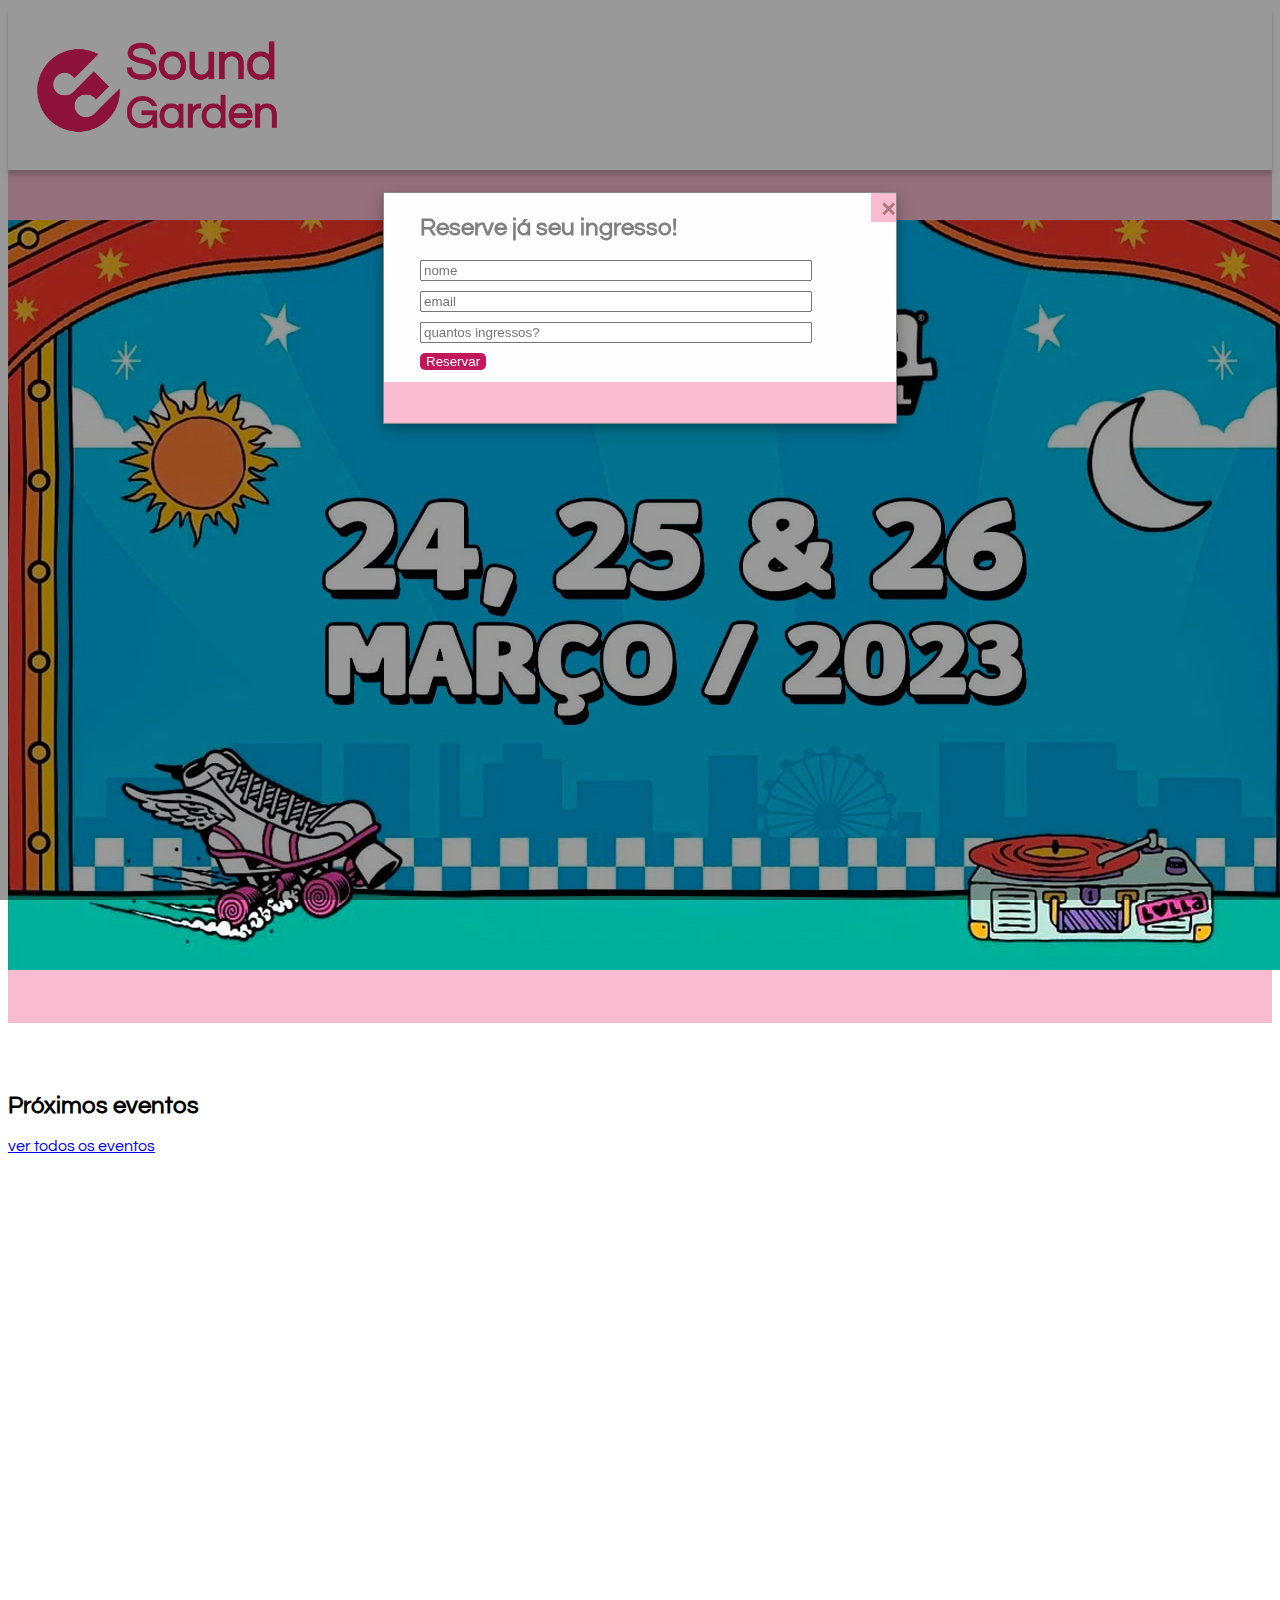
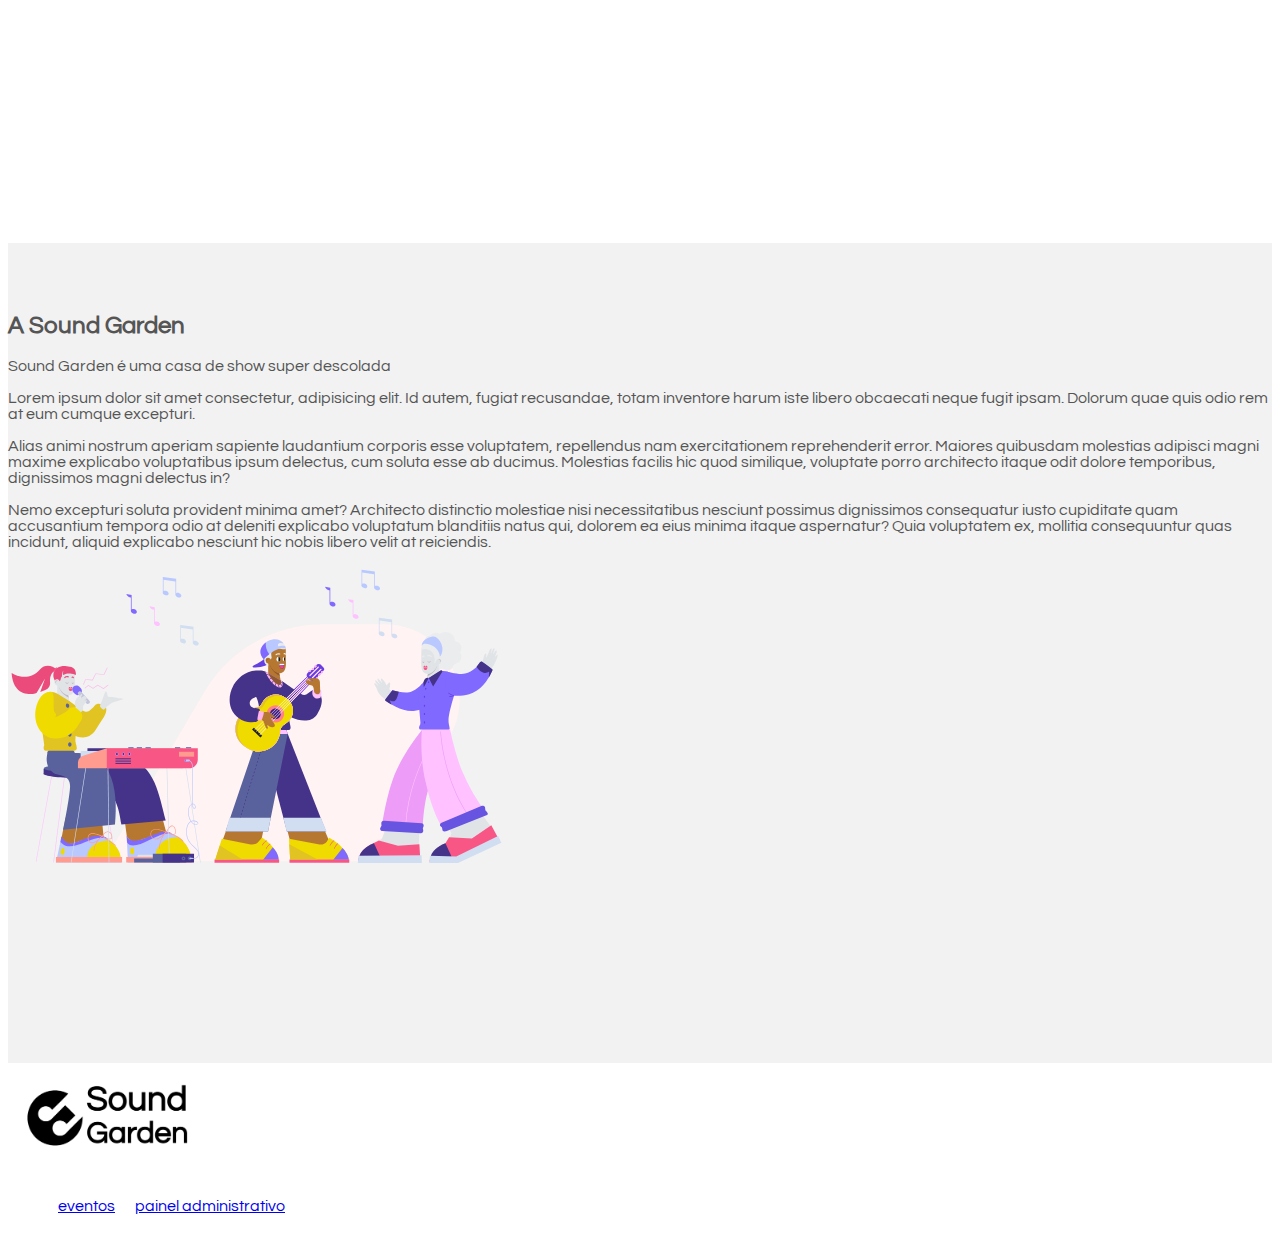
<file: index.html>
<!DOCTYPE html>
<html lang="en">

<head>
    <meta charset="UTF-8">
    <meta http-equiv="X-UA-Compatible" content="IE=edge">
    <meta name="viewport" content="width=device-width, initial-scale=1.0">
    <title>Sound Garden</title>
    <link href="https://cdn.jsdelivr.net/npm/bootstrap@5.0.2/dist/css/bootstrap.min.css" rel="stylesheet"
        integrity="sha384-EVSTQN3/azprG1Anm3QDgpJLIm9Nao0Yz1ztcQTwFspd3yD65VohhpuuCOmLASjC" crossorigin="anonymous">
    <link rel="stylesheet" href="css/style.css">
</head>

<body>
    <header class=" d-flex justify-content-center align-items-center">
        <img src="img/Sound-logo (1).png" width="300" alt="">
    </header>
    <main>
        <section class="full d-flex justify-content-center align-items-center"
            style="background-color: #F8BBD0; color: #fff">
            <div class="text-center">
                <img src="./img/Lollapalooza-2023-24-25-26-de-marco.jpg" alt="banner evento">
            </div>
        </section>
        <section class="full">
            <div class="container text-center">
                <h2>Próximos eventos</h2>
            </div>
            <div class="container d-flex justify-content-center align-items-center">
            </div>
            <div class="container text-center">
                <a href="eventos.html" class="btn btn-secondary">ver todos os eventos</a>
            </div>
        </section>
        <section class="full d-flex justify-content-center align-items-center"
            style="background-color: #f2f2f2; color: #555">
            <div class="container">
                <div class="row d-flex justify-content-center align-items-center">
                    <div class="col">
                        <h2>A Sound Garden</h2>

                        <p>Sound Garden é uma casa de show super descolada</p>

                        <p>Lorem ipsum dolor sit amet consectetur, adipisicing elit. Id autem, fugiat recusandae, totam
                            inventore harum iste libero obcaecati neque fugit ipsam. Dolorum quae quis odio rem at eum
                            cumque excepturi.</p>
                        <p>Alias animi nostrum aperiam sapiente laudantium
                            corporis esse voluptatem, repellendus nam exercitationem reprehenderit error. Maiores
                            quibusdam molestias adipisci magni maxime explicabo voluptatibus ipsum delectus, cum soluta
                            esse ab ducimus. Molestias facilis hic quod similique, voluptate porro architecto itaque
                            odit dolore temporibus, dignissimos magni delectus in?</p>
                        <p>Nemo excepturi soluta provident minima amet? Architecto
                            distinctio molestiae nisi necessitatibus nesciunt possimus dignissimos consequatur iusto
                            cupiditate quam accusantium tempora odio at deleniti explicabo voluptatum blanditiis natus
                            qui, dolorem ea eius minima itaque aspernatur? Quia voluptatem ex, mollitia consequuntur
                            quas incidunt, aliquid explicabo nesciunt hic nobis libero velit at reiciendis.</p>
                    </div>
                    <div class="col">
                        <img src="img/music.svg" width="500px">
                    </div>
                </div>
            </div>
        </section>
    
        <div class="modal" id="email-modal">
            <div class="modal-content">
                <span class="close">&times;</span>
                <div class="modal-body">
                    <form action="/" method="GET" class="modal-form" id="form">
                    <h2>Reserve já seu ingresso!</h2>
                    <div class="form-validation">
                        <input type="text" class="modal-input" id="name" name="name" placeholder="nome">
                    </div>
                    <div class="form-validation">
                        <input type="email" class="modal-input" id="email" name="email" placeholder="email">
                    </div>
                    <div class="form-validation">
                        <input type="number" class="modal-input" id="number_tickets" name="number_tickets" placeholder="quantos ingressos?">
                    </div>
                    <input type="submit" class="modal-input-btn" value="Reservar">
                    </form>
                </div>
                <div class="modal-footer">
                    
                </div>
            </div>
        </div>

    </main>
    <footer>
        <div class="container d-flex justify-content-center align-items-center">
            <a href="#">
                <img src="img/Sound-logo-black (1).png" width="200px" alt="">
            </a>
            <nav>
                <ul>
                    <li>
                        <a href="eventos.html">eventos</a>
                    </li>
                    <li>
                        <a href="admin.html">painel administrativo</a>
                    </li>
                </ul>
            </nav>
        </div>
    </footer>

    <script src="./js/index.js"></script>
</body>

</html>
</file>
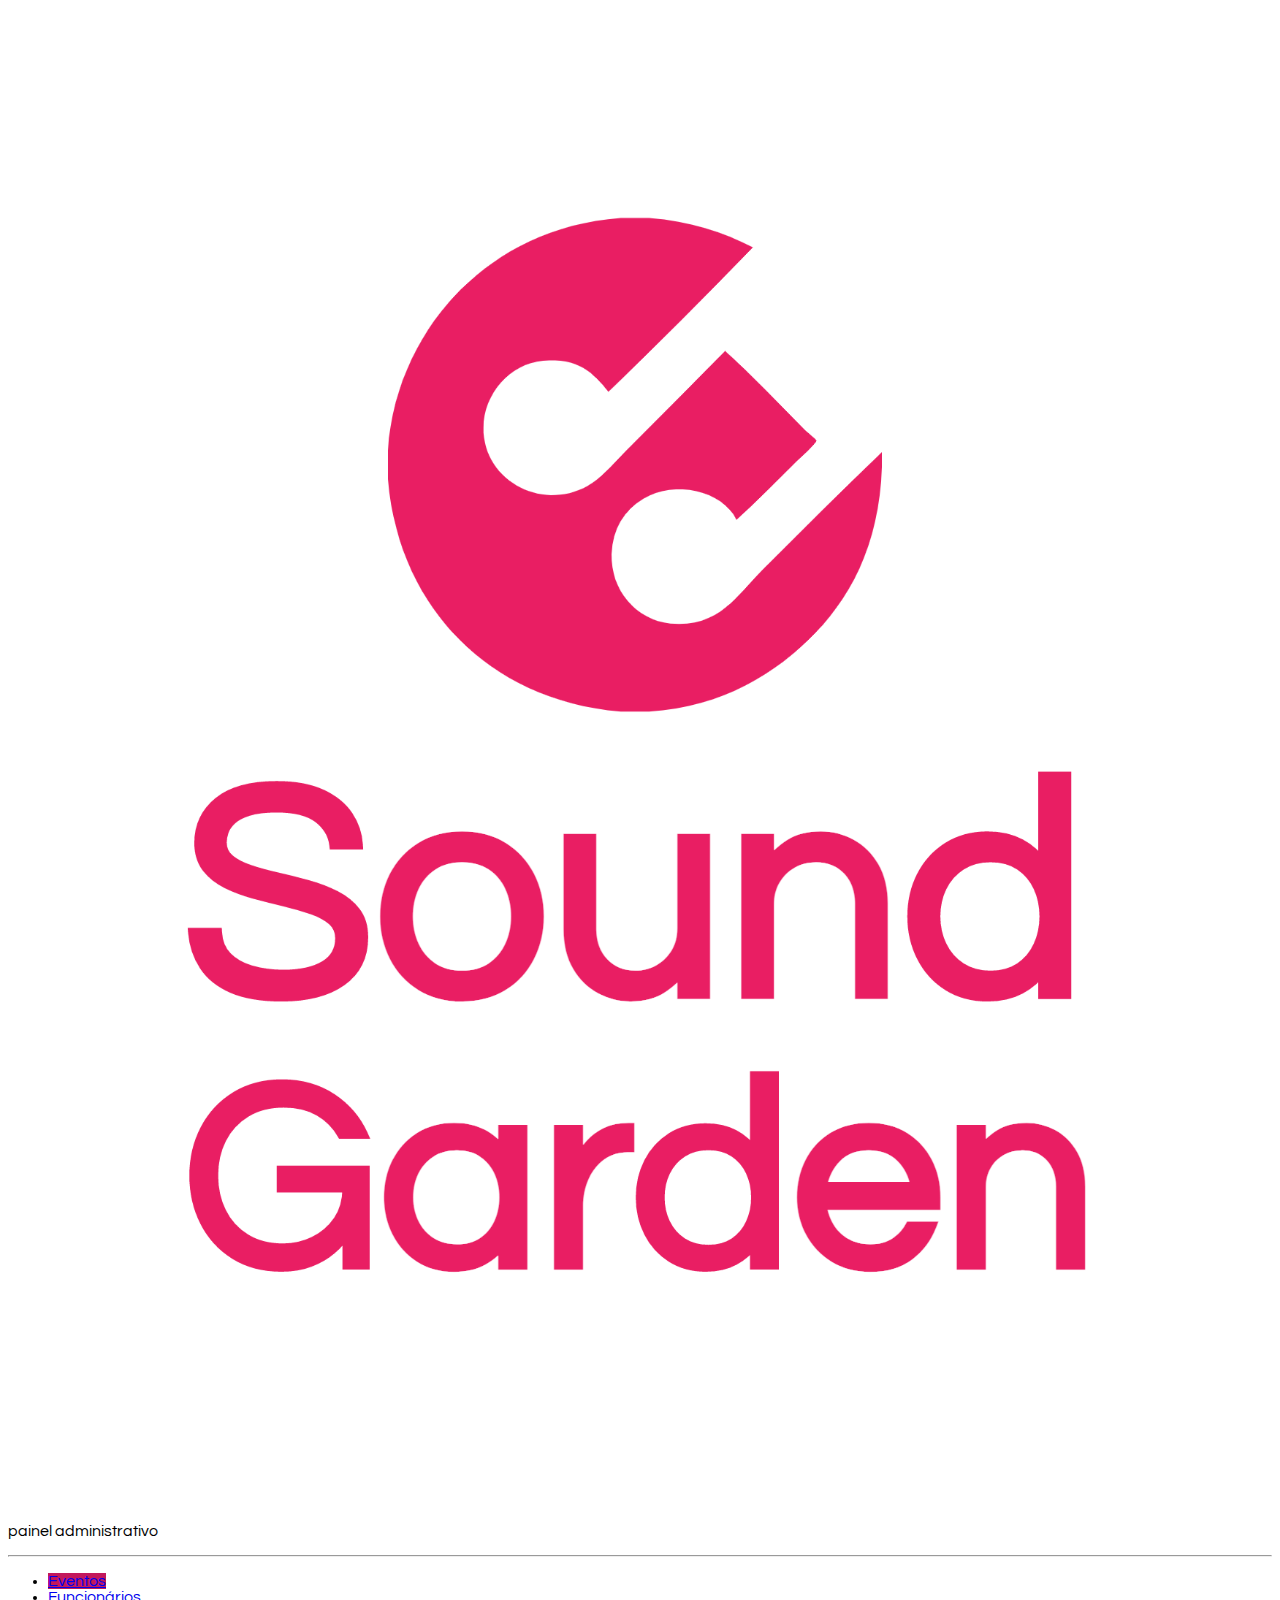
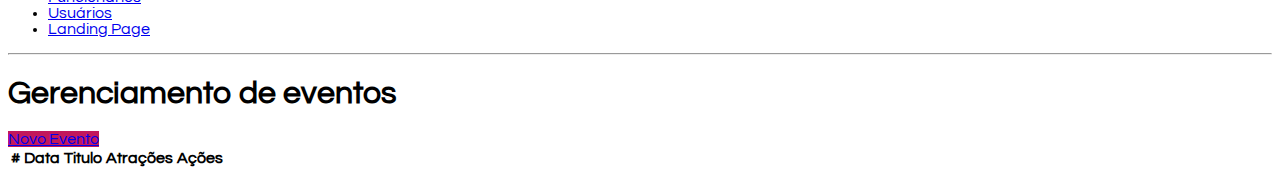
<file: admin.html>
<!DOCTYPE html>
<html lang="en">

<head>
    <meta charset="UTF-8">
    <meta http-equiv="X-UA-Compatible" content="IE=edge">
    <meta name="viewport" content="width=device-width, initial-scale=1.0">
    <title>Sound Gardens - Painel Administrativo</title>

    <link href="https://cdn.jsdelivr.net/npm/bootstrap@5.0.2/dist/css/bootstrap.min.css" rel="stylesheet"
        integrity="sha384-EVSTQN3/azprG1Anm3QDgpJLIm9Nao0Yz1ztcQTwFspd3yD65VohhpuuCOmLASjC" crossorigin="anonymous">
    <link rel="stylesheet" href="css/style.css">
</head>

<body>
    <div class="container-fluid">
        <div class="row">
            <aside class="d-flex flex-column flex-shrink-0 p-3 bg-light col-2">

                <a href="/" class="d-flex align-items-center mb-3 mb-md-0 me-md-auto link-dark text-decoration-none">
                    <svg class="bi me-2" width="40" height="32">
                        <use xlink:href="#bootstrap"></use>
                    </svg>
                    <span class="fs-4 px-5">
                        <img src="img/Sound-logo.png" alt="Gama Lounge" class="img-responsive">
                    </span>
                </a>
                <p class="text-center">painel administrativo</p>
                <hr>
                <ul class="nav nav-pills flex-column mb-auto">
                    <li class="nav-item">
                        <a href="#" class="nav-link active" aria-current="page">
                            Eventos
                        </a>
                    </li>

                    <li>
                        <a href="#" class="nav-link link-dark">
                            Funcionários
                        </a>
                    </li>
                    <li>
                        <a href="#" class="nav-link link-dark">
                            Usuários
                        </a>
                    </li>
                    <li>
                        <a href="index.html" class="nav-link link-dark">
                            Landing Page
                        </a>
                    </li>
                </ul>
                <hr>

            </aside>
            <main class="col-9  p-5">
                <div class="my-5">
                    <h1>Gerenciamento de eventos</h1>

                    <a href="cadastro-evento.html" class="btn btn-primary">Novo Evento</a>
                </div>
                <div class="bd-example">
                    <table class="table">
                        <thead>
                            <tr>
                                <th scope="col">#</th>
                                <th scope="col">Data</th>
                                <th scope="col">Titulo</th>
                                <th scope="col">Atrações</th>
                                <th scope="col">Ações</th>
                            </tr>
                        </thead>
                        <tbody>
                        </tbody>

                    </table>
                </div>
            </main>
        </div>
    </div>
    <script src="https://cdn.jsdelivr.net/npm/bootstrap@5.0.2/dist/js/bootstrap.bundle.min.js"
        integrity="sha384-MrcW6ZMFYlzcLA8Nl+NtUVF0sA7MsXsP1UyJoMp4YLEuNSfAP+JcXn/tWtIaxVXM" crossorigin="anonymous">
    </script>

    <script src="./js/admin.js"></script>
</body>

</html>
</file>
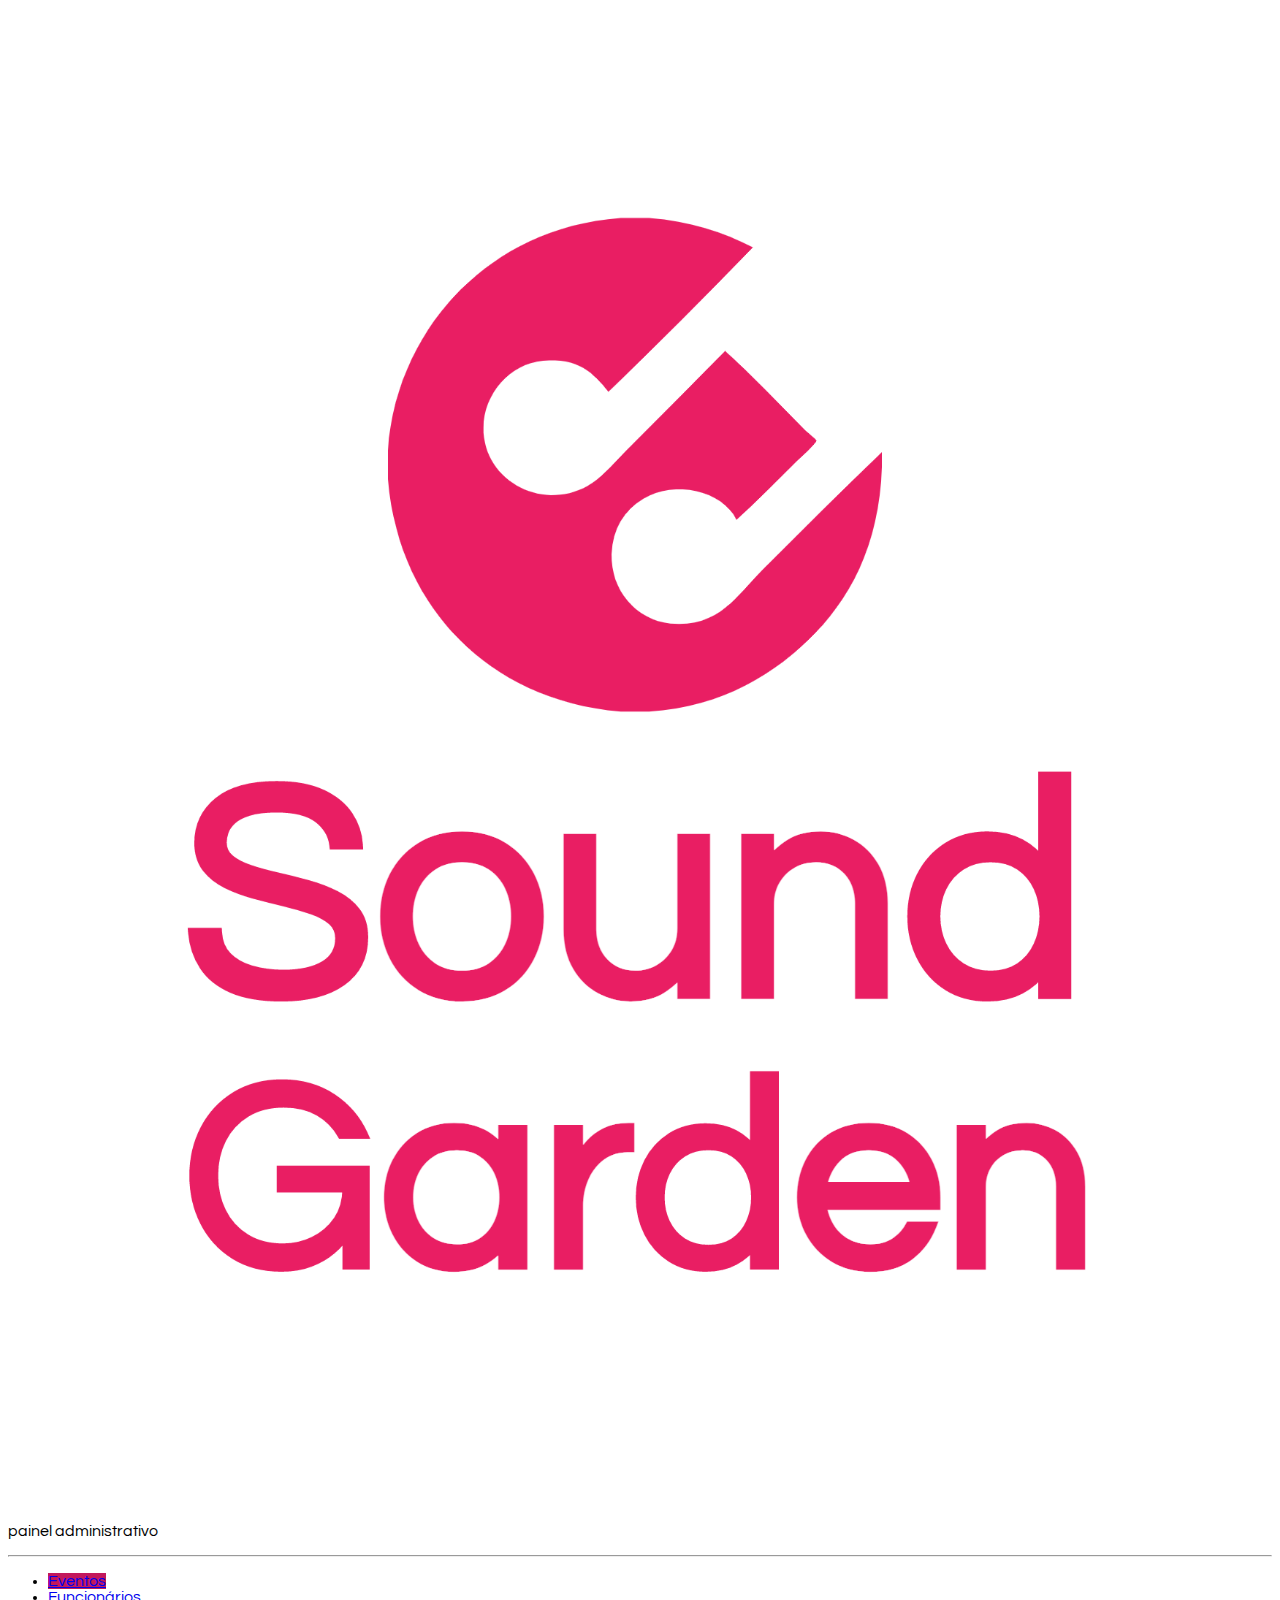
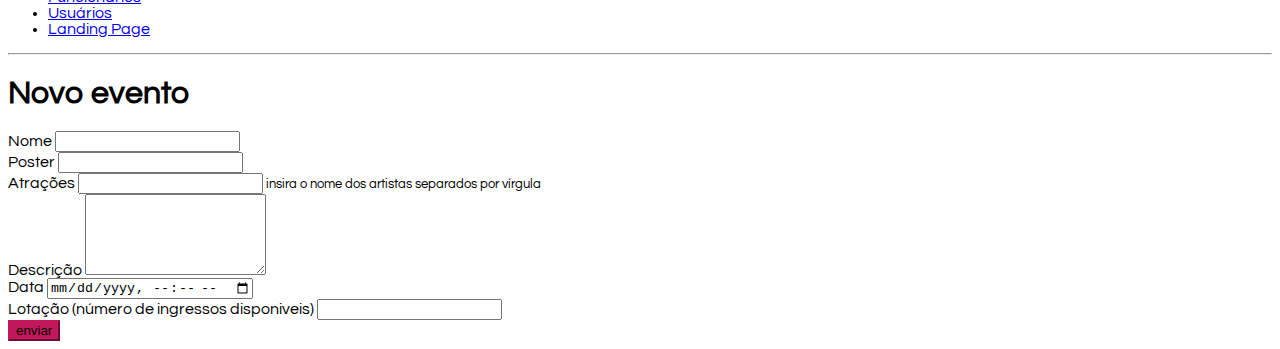
<file: cadastro-evento.html>
<!DOCTYPE html>
<html lang="en">
<head>
    <meta charset="UTF-8">
    <meta http-equiv="X-UA-Compatible" content="IE=edge">
    <meta name="viewport" content="width=device-width, initial-scale=1.0">
    <title>Sound Gardens - Painel Administrativo</title>
    <link href="https://cdn.jsdelivr.net/npm/bootstrap@5.0.2/dist/css/bootstrap.min.css" rel="stylesheet"
        integrity="sha384-EVSTQN3/azprG1Anm3QDgpJLIm9Nao0Yz1ztcQTwFspd3yD65VohhpuuCOmLASjC" crossorigin="anonymous">
    <link rel="stylesheet" href="css/style.css">
</head>
<body>
    <div class="container-fluid">
        <div class="row">
            <aside class="d-flex flex-column flex-shrink-0 p-3 bg-light col-2">
                <a href="/" class="d-flex align-items-center mb-3 mb-md-0 me-md-auto link-dark text-decoration-none">
                    <svg class="bi me-2" width="40" height="32">
                        <use xlink:href="#bootstrap"></use>
                    </svg>
                    <span class="fs-4 px-5">
                        <img src="img/Sound-logo.png" alt="Gama Lounge" class="img-responsive">
                    </span>
                </a>
                <p class="text-center">painel administrativo</p>
                <hr>
                <ul class="nav nav-pills flex-column mb-auto">
                    <li class="nav-item">
                        <a href="#" class="nav-link active" aria-current="page">
                            Eventos
                        </a>
                    </li>
                    <li>
                        <a href="#" class="nav-link link-dark">
                            Funcionários
                        </a>
                    </li>
                    <li>
                        <a href="#" class="nav-link link-dark">
                            Usuários
                        </a>
                    </li>
                    <li>
                        <a href="index.html" class="nav-link link-dark">
                            Landing Page
                        </a>
                    </li>
                </ul>
                <hr>
            </aside>
            <main class="col-9  p-5">
                <div class="my-5">
                    <h1>Novo evento</h1>
                </div>
                <div>
                    
                    <form class="col-6">
                        <div class="mb-3">
                            <label for="nome" class="form-label">Nome</label>
                            <input type="text" class="form-control" id="nome" aria-describedby="nome">
                        </div>
                        <div class="mb-3">
                            <label for="link" class="form-label">Poster</label>
                            <input type="text" class="form-control" id="poster" aria-describedby="poster">
                        </div>
                        <div class="mb-3">
                            <label for="atracoes" class="form-label">Atrações</label>
                            <input type="text" class="form-control" id="atracoes" aria-describedby="atracoes">
                            <small>insira o nome dos artistas separados por vírgula</small>
                        </div>
                        <div class="mb-3">
                            <label for="descricao" class="form-label">Descrição</label>
                            <textarea name="descricao" id="descricao" class="form-control" rows="5"></textarea>
                        </div>
                        <div class="mb-3">
                            <label for="data" class="form-label">Data</label>
                            <input type="datetime-local" name="data" id="data" class="form-control"
                                placeholder="00/00/00 00:00">
                        </div>
                        <div class="mb-3">
                            <label for="lotacao" class="form-label">Lotação (número de ingressos disponiveis)</label>
                            <input type="number" class="form-control" id="lotacao" aria-describedby="lotacao">
                        </div>
                        <button type="button" class="btn-primary">enviar</button>
                    </form>
                </div>
            </main>
        </div>
    </div>
    <script src="https://cdn.jsdelivr.net/npm/bootstrap@5.0.2/dist/js/bootstrap.bundle.min.js"
        integrity="sha384-MrcW6ZMFYlzcLA8Nl+NtUVF0sA7MsXsP1UyJoMp4YLEuNSfAP+JcXn/tWtIaxVXM" crossorigin="anonymous">
    </script>
    <script src="./js/cadastro-evento.js"></script>
</body>
</html>
</file>
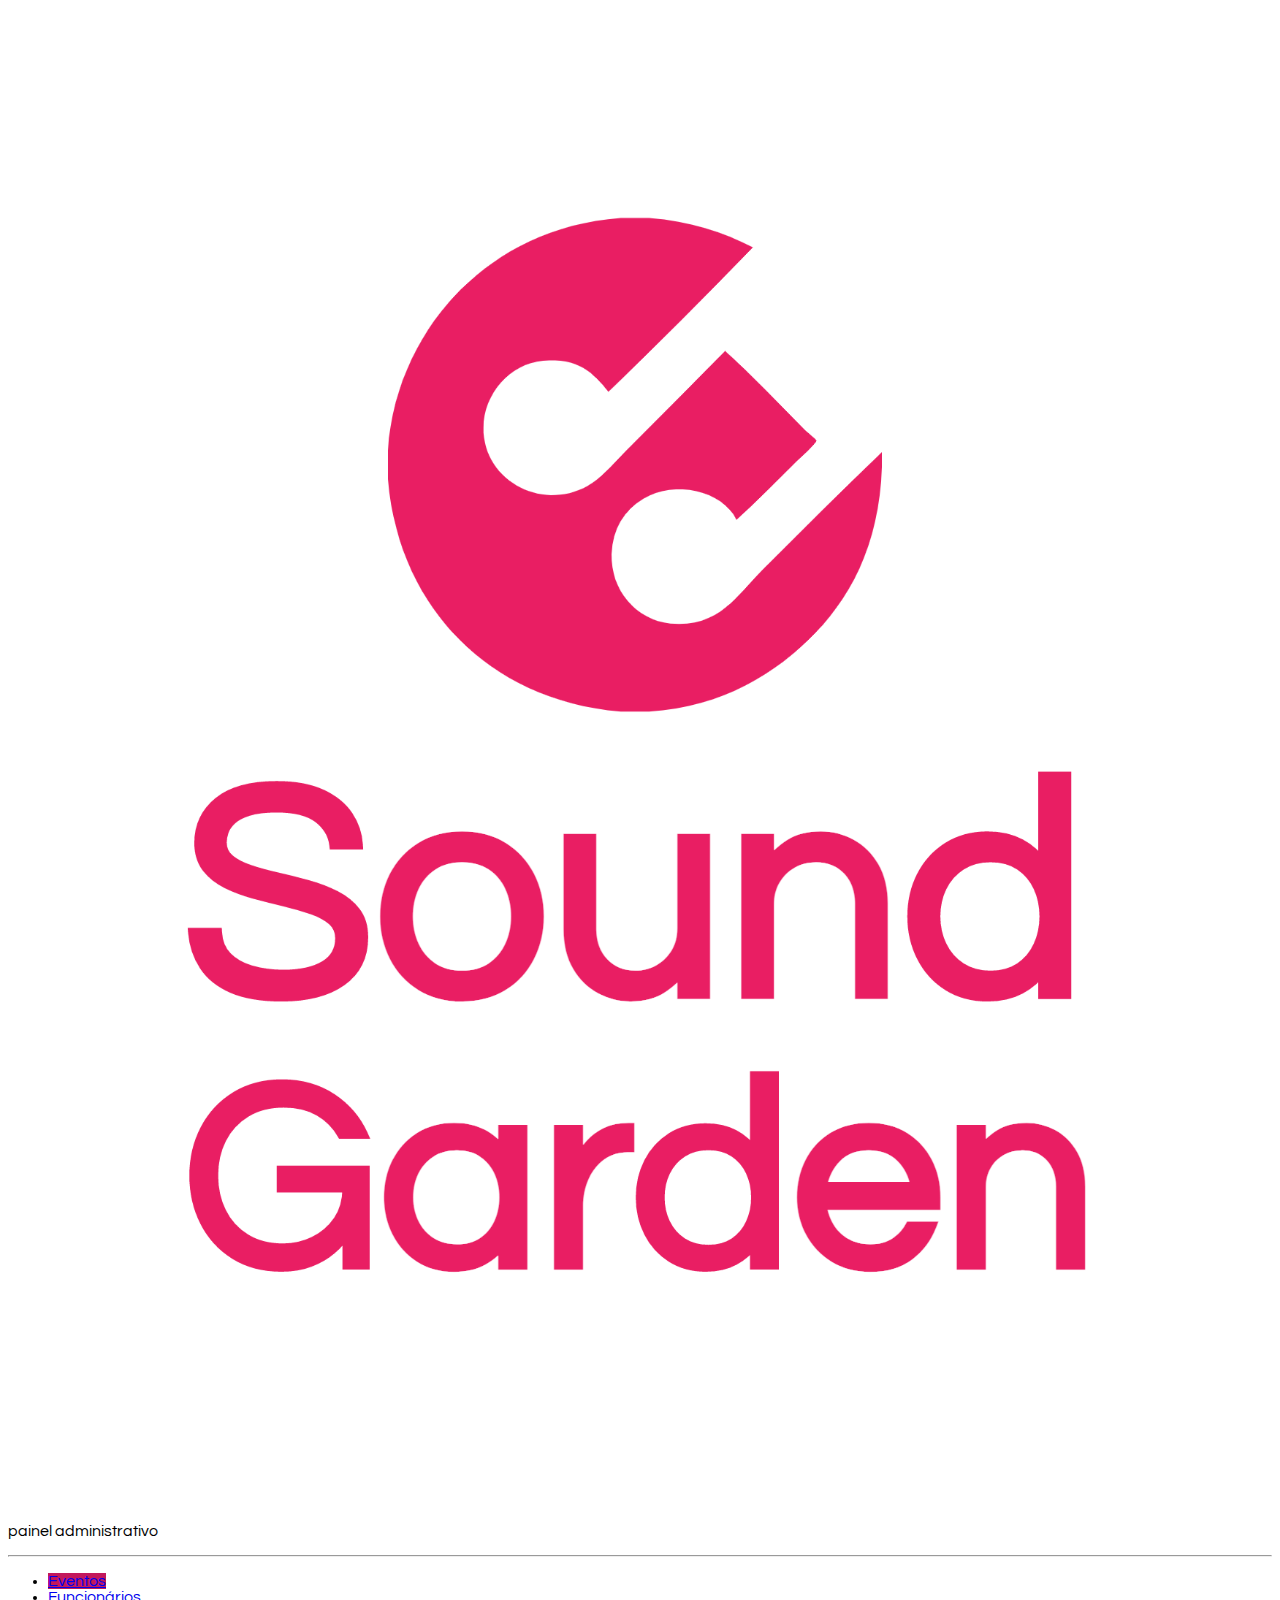
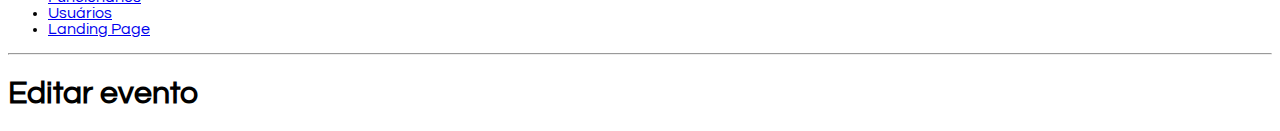
<file: editar-evento.html>
<!DOCTYPE html>
<html lang="en">

<head>
    <meta charset="UTF-8">
    <meta http-equiv="X-UA-Compatible" content="IE=edge">
    <meta name="viewport" content="width=device-width, initial-scale=1.0">
    <title>Sound Gardens - Painel Administrativo</title>

    <link href="https://cdn.jsdelivr.net/npm/bootstrap@5.0.2/dist/css/bootstrap.min.css" rel="stylesheet"
        integrity="sha384-EVSTQN3/azprG1Anm3QDgpJLIm9Nao0Yz1ztcQTwFspd3yD65VohhpuuCOmLASjC" crossorigin="anonymous">
    <link rel="stylesheet" href="css/style.css">
</head>

<body>
    <div class="container-fluid">
        <div class="row">
            <aside class="d-flex flex-column flex-shrink-0 p-3 bg-light col-2">

                <a href="/" class="d-flex align-items-center mb-3 mb-md-0 me-md-auto link-dark text-decoration-none">
                    <svg class="bi me-2" width="40" height="32">
                        <use xlink:href="#bootstrap"></use>
                    </svg>
                    <span class="fs-4 px-5">
                        <img src="img/Sound-logo.png" alt="Gama Lounge" class="img-responsive">
                    </span>
                </a>
                <p class="text-center">painel administrativo</p>
                <hr>
                <ul class="nav nav-pills flex-column mb-auto">
                    <li class="nav-item">
                        <a href="#" class="nav-link active" aria-current="page">
                            Eventos
                        </a>
                    </li>

                    <li>
                        <a href="#" class="nav-link link-dark">
                            Funcionários
                        </a>
                    </li>
                    <li>
                        <a href="#" class="nav-link link-dark">
                            Usuários
                        </a>
                    </li>
                    <li>
                        <a href="index.html" class="nav-link link-dark">
                            Landing Page
                        </a>
                    </li>
                </ul>
                <hr>

            </aside>
            <main class="col-9  p-5">
                <div class="my-5">
                    <h1>Editar evento</h1>
                </div>
                <div>
                    <form class="col-6">
                        
                    </form>
                </div>
            </main>
        </div>
    </div>
    <script src="https://cdn.jsdelivr.net/npm/bootstrap@5.0.2/dist/js/bootstrap.bundle.min.js"
        integrity="sha384-MrcW6ZMFYlzcLA8Nl+NtUVF0sA7MsXsP1UyJoMp4YLEuNSfAP+JcXn/tWtIaxVXM" crossorigin="anonymous">
    </script>

    <script src="./js/editar-evento.js" ></script>
</body>

</html>
</file>
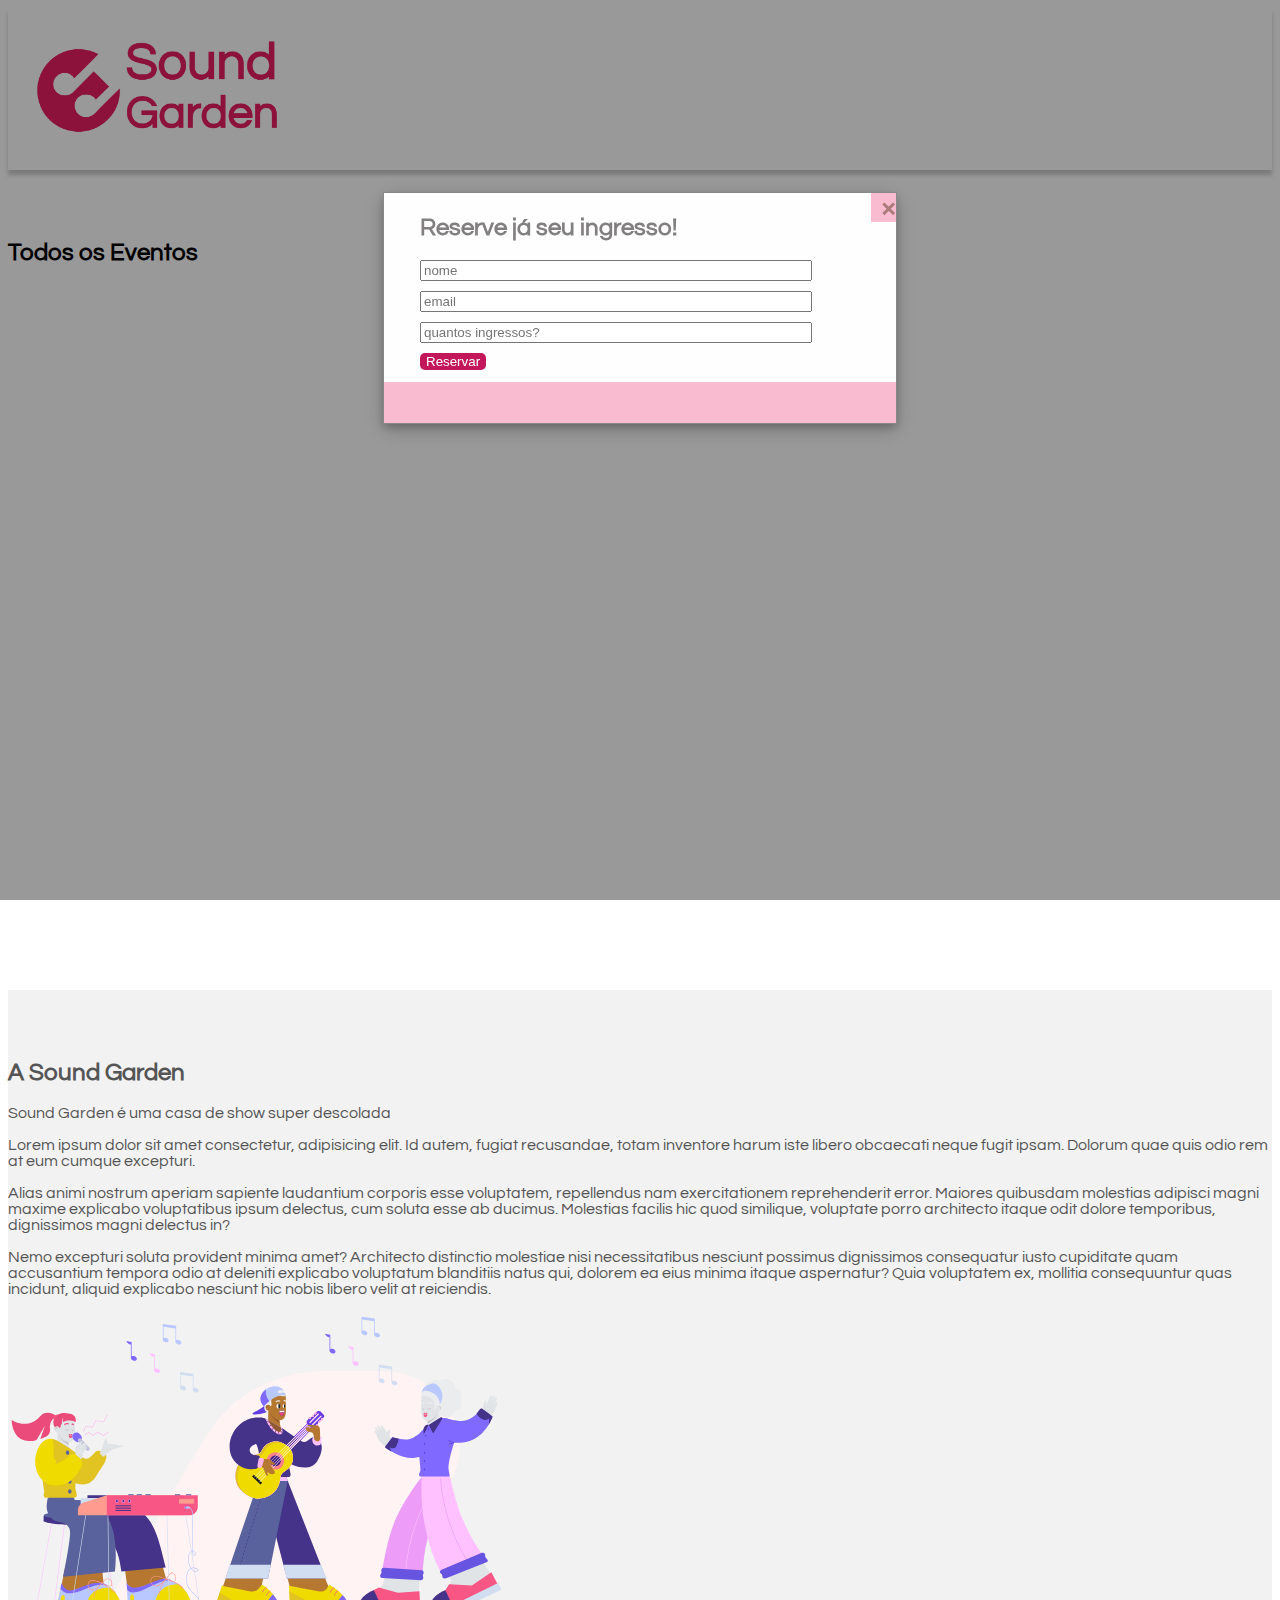
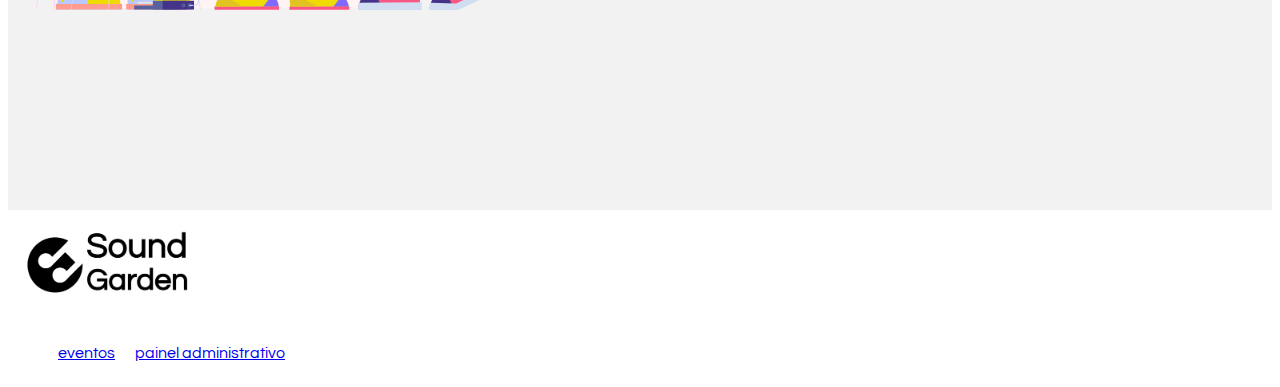
<file: eventos.html>
<!DOCTYPE html>
<html lang="en">

<head>
    <meta charset="UTF-8">
    <meta http-equiv="X-UA-Compatible" content="IE=edge">
    <meta name="viewport" content="width=device-width, initial-scale=1.0">
    <title>Sound Garden - Eventos</title>
    <link href="https://cdn.jsdelivr.net/npm/bootstrap@5.0.2/dist/css/bootstrap.min.css" rel="stylesheet"
        integrity="sha384-EVSTQN3/azprG1Anm3QDgpJLIm9Nao0Yz1ztcQTwFspd3yD65VohhpuuCOmLASjC" crossorigin="anonymous">
    <link rel="stylesheet" href="css/style.css">
</head>

<body>
    <header class=" d-flex justify-content-center align-items-center">
        <a href="index.html">
            <img src="img/Sound-logo (1).png" width="300" alt="">
        </a>
    </header>
    <main>
        <section class="full">
            <div class="container text-center">
                <h2>Todos os Eventos</h2>
            </div>
            <div class="container d-flex justify-content-center align-items-center flex-wrap">
                
            </div>
        </section>
        <section class="full d-flex justify-content-center align-items-center"
            style="background-color: #f2f2f2; color: #555">
            <div class="container">
                <div class="row d-flex justify-content-center align-items-center">
                    <div class="col">
                        <h2>A Sound Garden</h2>

                        <p>Sound Garden é uma casa de show super descolada</p>

                        <p>Lorem ipsum dolor sit amet consectetur, adipisicing elit. Id autem, fugiat recusandae, totam
                            inventore harum iste libero obcaecati neque fugit ipsam. Dolorum quae quis odio rem at eum
                            cumque excepturi.</p>
                        <p>Alias animi nostrum aperiam sapiente laudantium
                            corporis esse voluptatem, repellendus nam exercitationem reprehenderit error. Maiores
                            quibusdam molestias adipisci magni maxime explicabo voluptatibus ipsum delectus, cum soluta
                            esse ab ducimus. Molestias facilis hic quod similique, voluptate porro architecto itaque
                            odit dolore temporibus, dignissimos magni delectus in?</p>
                        <p>Nemo excepturi soluta provident minima amet? Architecto
                            distinctio molestiae nisi necessitatibus nesciunt possimus dignissimos consequatur iusto
                            cupiditate quam accusantium tempora odio at deleniti explicabo voluptatum blanditiis natus
                            qui, dolorem ea eius minima itaque aspernatur? Quia voluptatem ex, mollitia consequuntur
                            quas incidunt, aliquid explicabo nesciunt hic nobis libero velit at reiciendis.</p>
                    </div>
                    <div class="col">
                        <img src="img/music.svg" width="500px">
                    </div>
                </div>
            </div>
        </section>
        <div class="modal" id="email-modal">
            <div class="modal-content">
                <span class="close">&times;</span>
                <div class="modal-body">
                    <form action="/" method="GET" class="modal-form" id="form">
                    <h2>Reserve já seu ingresso!</h2>
                    <div class="form-validation">
                        <input type="text" class="modal-input" id="name" name="name" placeholder="nome">
                    </div>
                    <div class="form-validation">
                        <input type="email" class="modal-input" id="email" name="email" placeholder="email">
                    </div>
                    <div class="form-validation">
                        <input type="number" class="modal-input" id="number_tickets" name="number_tickets" placeholder="quantos ingressos?">
                    </div>
                    <input type="submit" class="modal-input-btn" value="Reservar">
                    </form>
                </div>
                <div class="modal-footer">
                    
                </div>
            </div>
        </div>
    </main>
    <footer>
        <div class="container d-flex justify-content-center align-items-center">
            <a href="#">
                <img src="img/Sound-logo-black (1).png" width="200px" alt="">
            </a>
            <nav>
                <ul>
                    <li>
                        <a href="eventos.html">eventos</a>
                    </li>
                    <li>
                        <a href="admin.html">painel administrativo</a>
                    </li>
                </ul>
            </nav>
        </div>
    </footer>

    <script src="./js/eventos.js"></script>
</body>

</html>
</file>
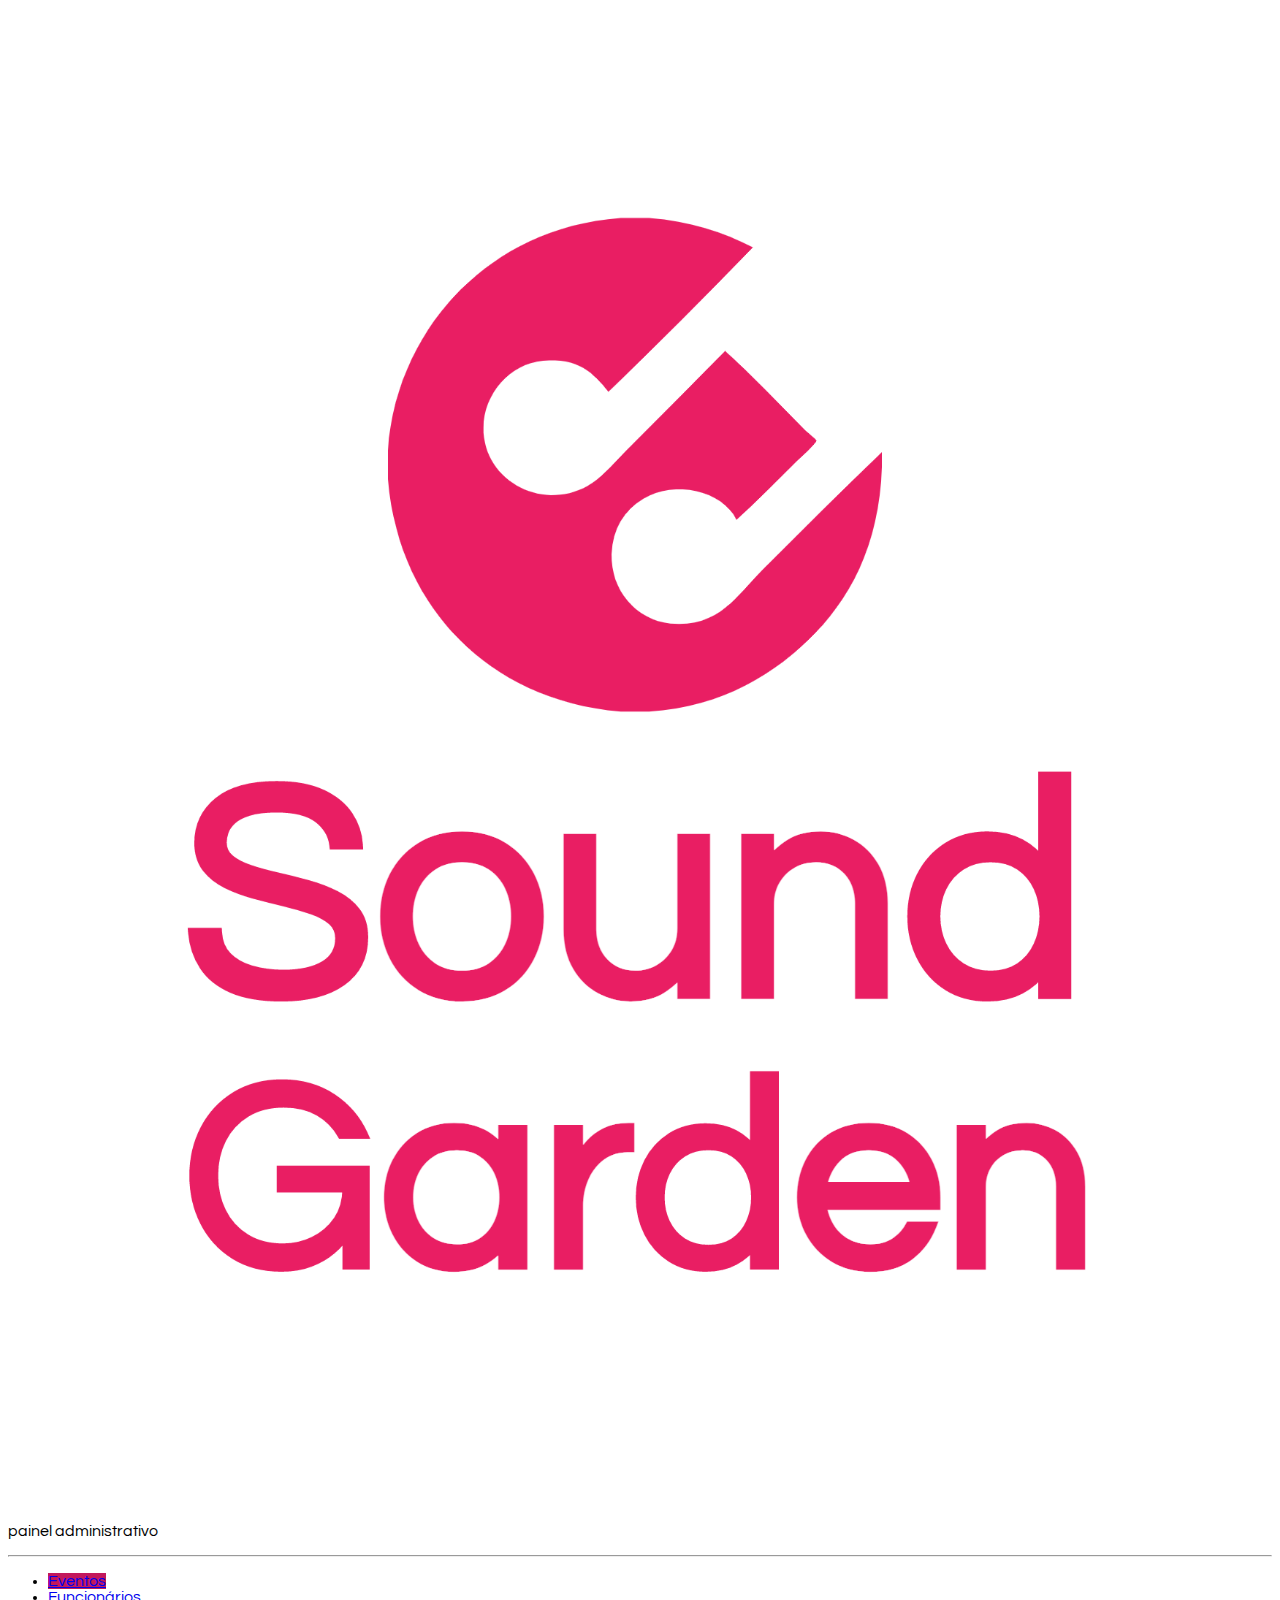
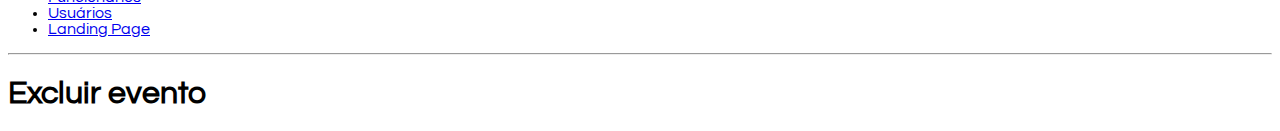
<file: excluir-evento.html>
<!DOCTYPE html>
<html lang="en">

<head>
    <meta charset="UTF-8">
    <meta http-equiv="X-UA-Compatible" content="IE=edge">
    <meta name="viewport" content="width=device-width, initial-scale=1.0">
    <title>Sound Gardens - Painel Administrativo</title>

    <link href="https://cdn.jsdelivr.net/npm/bootstrap@5.0.2/dist/css/bootstrap.min.css" rel="stylesheet"
        integrity="sha384-EVSTQN3/azprG1Anm3QDgpJLIm9Nao0Yz1ztcQTwFspd3yD65VohhpuuCOmLASjC" crossorigin="anonymous">
    <link rel="stylesheet" href="css/style.css">
</head>

<body>
    <div class="container-fluid">
        <div class="row">
            <aside class="d-flex flex-column flex-shrink-0 p-3 bg-light col-2">

                <a href="/" class="d-flex align-items-center mb-3 mb-md-0 me-md-auto link-dark text-decoration-none">
                    <svg class="bi me-2" width="40" height="32">
                        <use xlink:href="#bootstrap"></use>
                    </svg>
                    <span class="fs-4 px-5">
                        <img src="img/Sound-logo.png" alt="Gama Lounge" class="img-responsive">
                    </span>
                </a>
                <p class="text-center">painel administrativo</p>
                <hr>
                <ul class="nav nav-pills flex-column mb-auto">
                    <li class="nav-item">
                        <a href="#" class="nav-link active" aria-current="page">
                            Eventos
                        </a>
                    </li>

                    <li>
                        <a href="#" class="nav-link link-dark">
                            Funcionários
                        </a>
                    </li>
                    <li>
                        <a href="#" class="nav-link link-dark">
                            Usuários
                        </a>
                    </li>
                    <li>
                        <a href="index.html" class="nav-link link-dark">
                            Landing Page
                        </a>
                    </li>
                </ul>
                <hr>

            </aside>
            <main class="col-9  p-5">
                <div class="my-5">
                    <h1>Excluir evento</h1>
                </div>
                <div>
                    
                    <form class="col-6">
                        
                    </form> 
                </div>
            </main>
        </div>
    </div>
    <script src="https://cdn.jsdelivr.net/npm/bootstrap@5.0.2/dist/js/bootstrap.bundle.min.js"
        integrity="sha384-MrcW6ZMFYlzcLA8Nl+NtUVF0sA7MsXsP1UyJoMp4YLEuNSfAP+JcXn/tWtIaxVXM" crossorigin="anonymous">
    </script>

    <script src="./js/excluir-evento.js"></script>
</body>

</html>
</file>
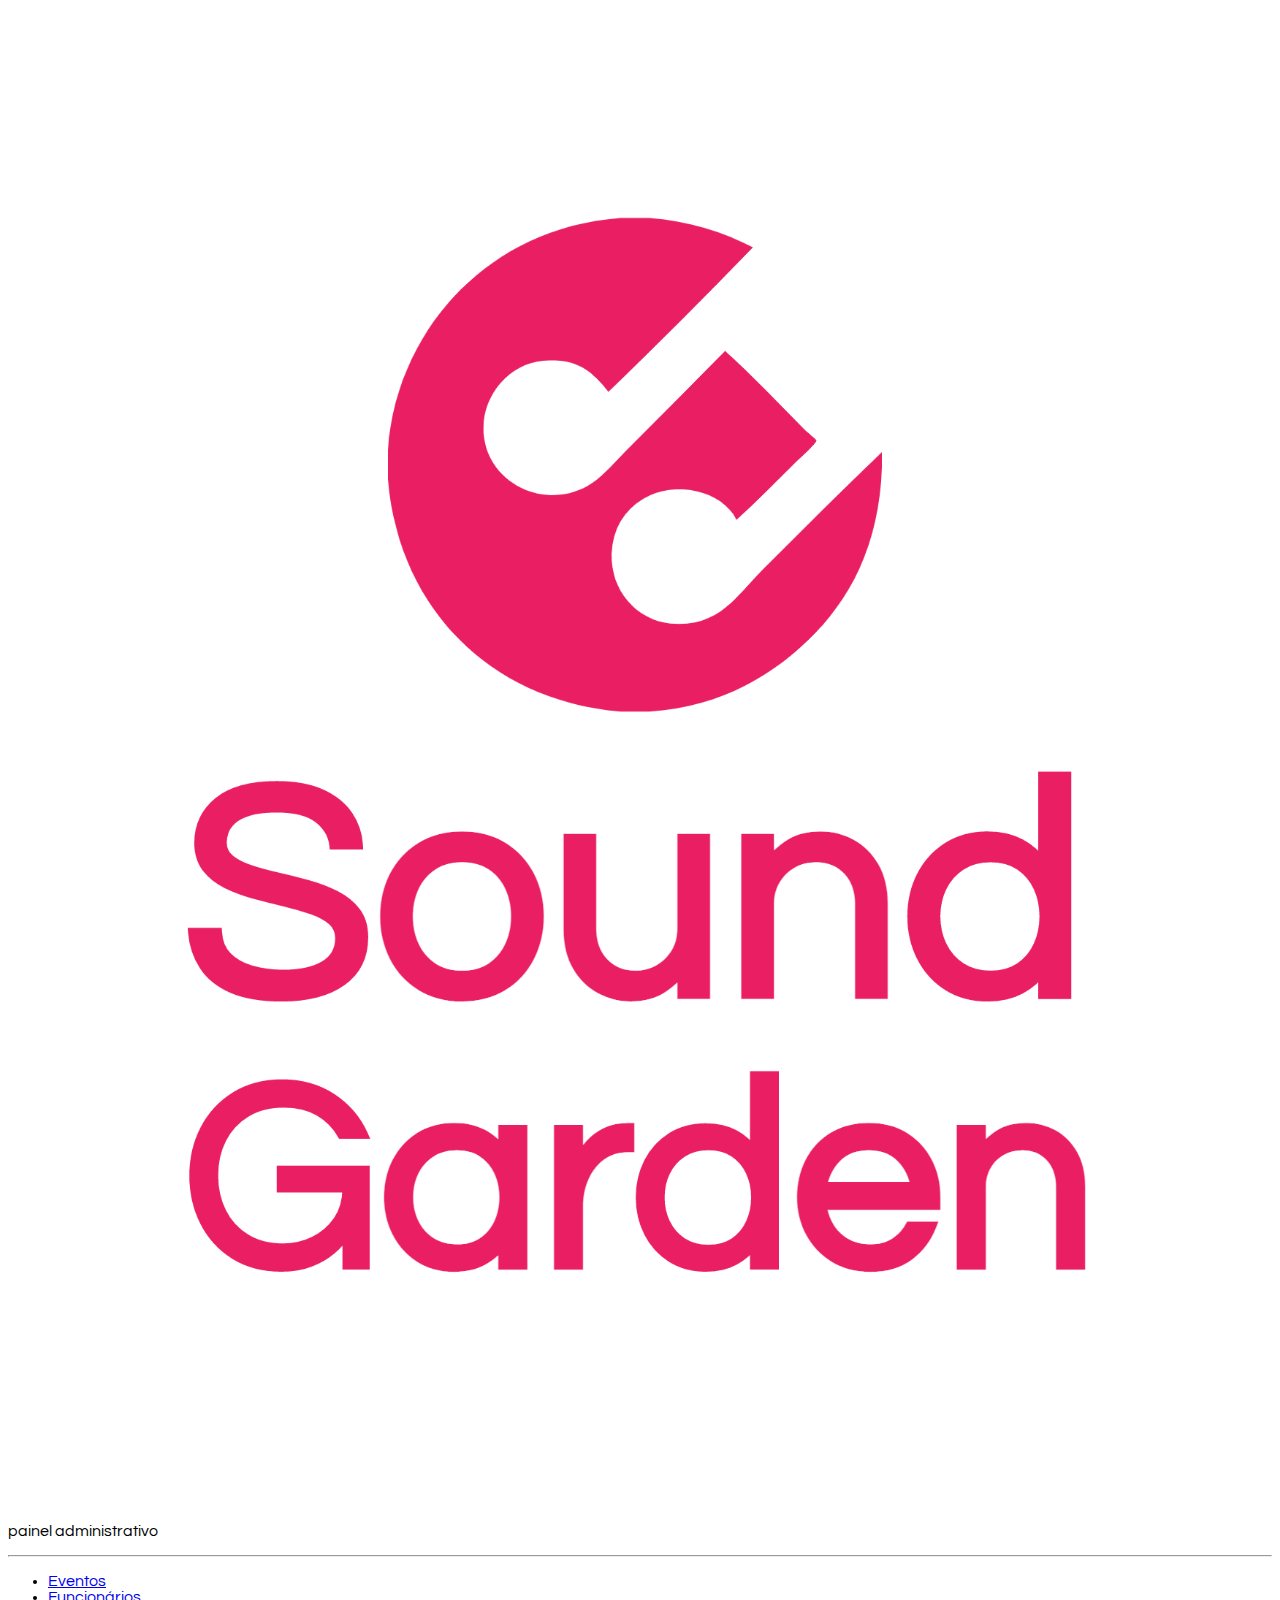
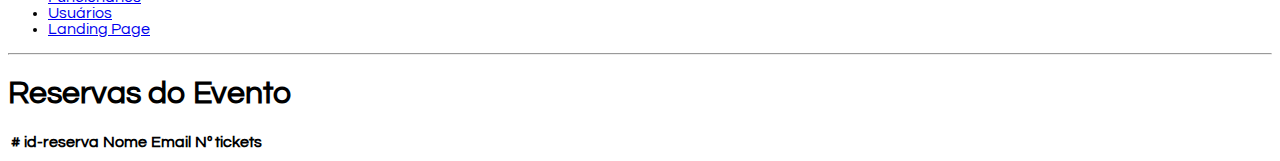
<file: reservas-evento.html>
<!DOCTYPE html>
<html lang="en">

<head>
    <meta charset="UTF-8">
    <meta http-equiv="X-UA-Compatible" content="IE=edge">
    <meta name="viewport" content="width=device-width, initial-scale=1.0">
    <title>Sound Gardens - Painel Administrativo</title>

    <link href="https://cdn.jsdelivr.net/npm/bootstrap@5.0.2/dist/css/bootstrap.min.css" rel="stylesheet"
        integrity="sha384-EVSTQN3/azprG1Anm3QDgpJLIm9Nao0Yz1ztcQTwFspd3yD65VohhpuuCOmLASjC" crossorigin="anonymous">
    <link rel="stylesheet" href="css/style.css">
</head>

<body>
    <div class="container-fluid">
        <div class="row">
            <aside class="d-flex flex-column flex-shrink-0 p-3 bg-light col-2">

                <a href="/" class="d-flex align-items-center mb-3 mb-md-0 me-md-auto link-dark text-decoration-none">
                    <svg class="bi me-2" width="40" height="32">
                        <use xlink:href="#bootstrap"></use>
                    </svg>
                    <span class="fs-4 px-5">
                        <img src="img/Sound-logo.png" alt="Gama Lounge" class="img-responsive">
                    </span>
                </a>
                <p class="text-center">painel administrativo</p>
                <hr>
                <ul class="nav nav-pills flex-column mb-auto">
                    <li>
                        <a href="./admin.html" class="nav-link link-dark">
                            Eventos
                        </a>
                    </li>
        

                    <li>
                        <a href="#" class="nav-link link-dark">
                            Funcionários
                        </a>
                    </li>
                    <li>
                        <a href="#" class="nav-link link-dark">
                            Usuários
                        </a>
                    </li>
                    <li>
                        <a href="index.html" class="nav-link link-dark">
                            Landing Page
                        </a>
                    </li>
                </ul>
                <hr>

            </aside>
            <main class="col-9  p-5">
                <div class="my-5">
                    <h1>Reservas do Evento</h1>

                    
                </div>
                <div class="bd-example">
                    <table class="table">
                        <thead>
                            <tr>
                                <th scope="col">#</th>
                                <th scope="col">id-reserva</th>
                                <th scope="col">Nome</th>
                                <th scope="col">Email</th>
                                <th scope="col">Nº tickets</th>
                            </tr>
                        </thead>
                        <tbody>
                            
                        </tbody>

                    </table>
                </div>
            </main>
        </div>
    </div>
    <script src="https://cdn.jsdelivr.net/npm/bootstrap@5.0.2/dist/js/bootstrap.bundle.min.js"
        integrity="sha384-MrcW6ZMFYlzcLA8Nl+NtUVF0sA7MsXsP1UyJoMp4YLEuNSfAP+JcXn/tWtIaxVXM" crossorigin="anonymous">
    </script>

    <script src="./js/reservas-evento.js"></script>
</body>

</html>
</file>
<file: css/style.css>
@import url('https://fonts.googleapis.com/css2?family=Questrial&display=swap');
body{
    font-family: 'Questrial', sans-serif;
}

.img-responsive {
    max-width: 100%;
}

header {
    position: relative;
    box-shadow: 0px 5px 4px 0px rgb(63 63 63 / 27%);
    width: 100%;
    background-color: #fff;
}
aside {
    min-height: 100vh;
}

.nav-pills .nav-link.active, .nav-pills .show>.nav-link {
    background-color: #C2185B;
}

.btn-primary{
    background-color: #C2185B;
    border-color: #C2185B;
}

main.login {
    width: 400px;
}

section.full{
    width: 100%;
    min-height: 80vh;
    padding: 50px 0;
}

article.evento {
    width: 350px;
}

footer nav ul{
    list-style: none;
    display: flex;
}

footer nav ul li  {
    padding: 10px;
}

.modal {
    
    position: fixed; 
    z-index: 1; 
    left: 0;
    top: 0;
    width: 100%; 
    height: 100%; 
    overflow: auto; 
    background-color: rgb(0,0,0); 
    background-color: rgba(0,0,0,0.4); 
}

.modal-input-btn {
    color:#ffffff;
    background-color: #C2185B;
    border: none;
    border-radius: 5px;
    margin-top: 10px;
    margin-bottom: 10px;
    margin-left: 20px;
}

.modal-content {
    background-color: #fefefe;
    margin: 15% auto; 
    padding: 20px;
    border: 1px solid #888;
    width: 80%; 
}

.modal-body h2 {
    margin-left: 20px;
    color: #827f80;
}

.modal-input {
    width: 30vw;
}

#name.modal-input {
    margin-bottom: 10px;
    
}

#email.modal-input {
    margin-bottom: 10px;
}

.form-validation {
    margin-left: 20px;
    
}

.close {
    color: rgb(172, 124, 124);
    background-color: #F8BBD0;
    float: right;
    font-size: 28px;
    font-weight: bold;
    padding-left: 10px;
}

.close:hover,
.close:focus {
  color: black;
  text-decoration: none;
  cursor: pointer;
}

.modal-header {
    padding: 2px 16px;
    background-color: #C2185B;
    color: rgb(219, 90, 90);
  }
  
  .modal-body {padding: 2px 16px;}
  
  .modal-footer {
    padding: 2px 16px 39px;
    background-color: #F8BBD0;
    color: white;
  }
  
  
  .modal-content {
    position: relative;
    background-color: #fefefe;
    margin: 15% auto;
    padding: 0;
    border: 1px solid #888;
    width: 40%;
    box-shadow: 0 4px 8px 0 rgba(0,0,0,0.2),0 6px 20px 0 rgba(0,0,0,0.19);
    animation-name: animatetop;
    animation-duration: 0.4s
  }
  
  
  @keyframes animatetop {
    from {top: -300px; opacity: 0}
    to {top: 0; opacity: 1}
  }
</file>
